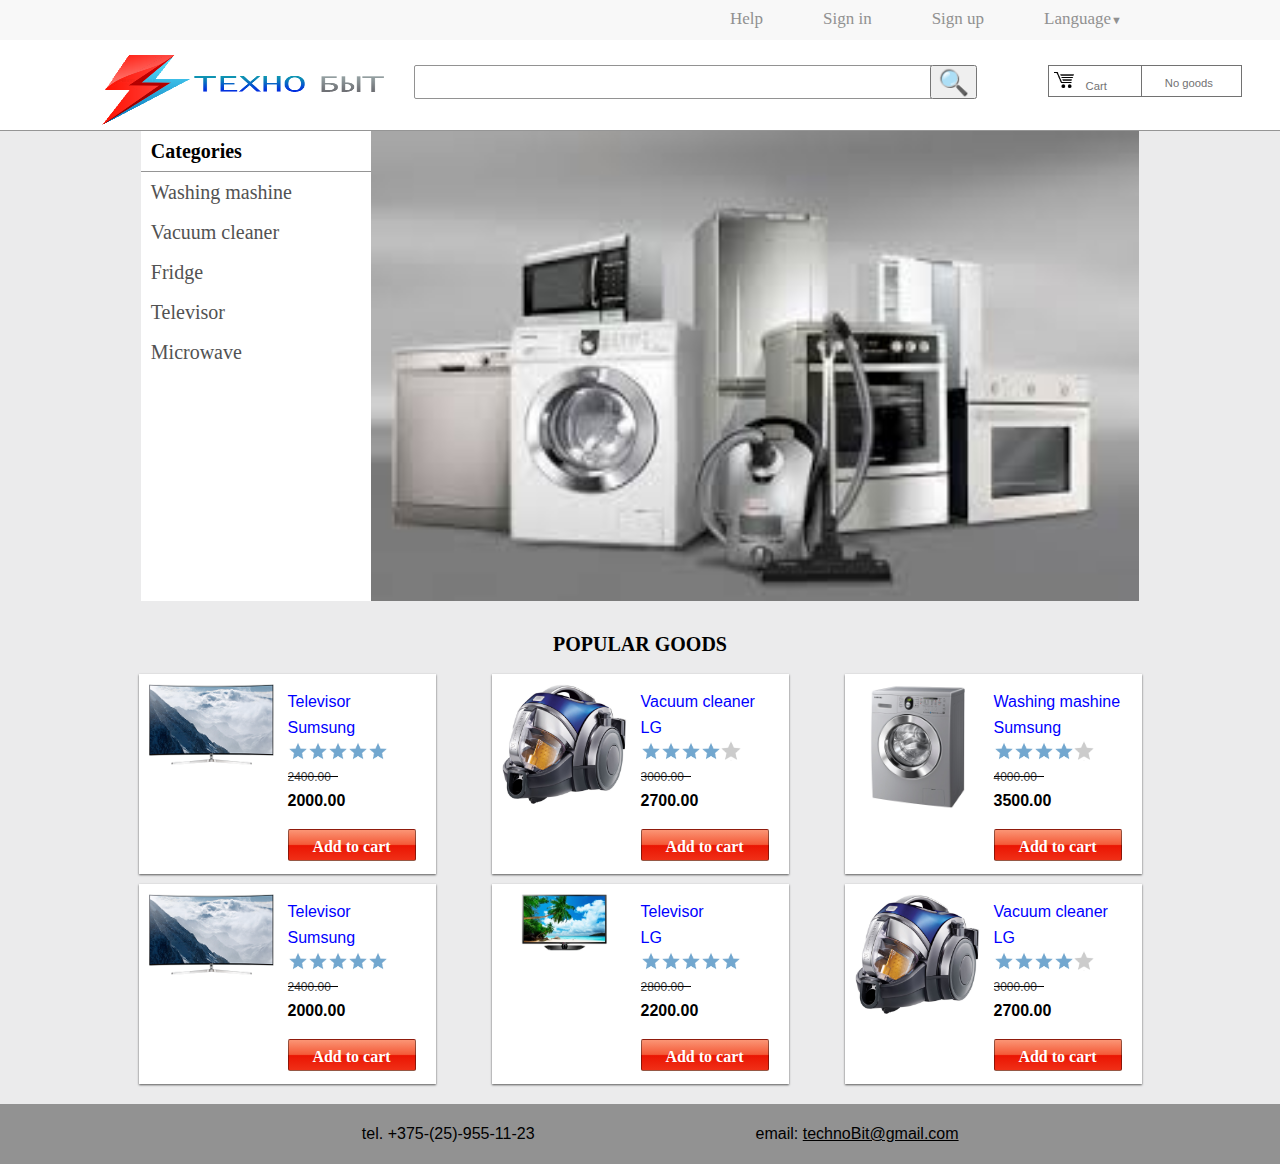
<file: index.html>
<!DOCTYPE html>
<html>
<head>
	<meta charset="utf-8">
	<meta name="viewport" content="width=device-width; initial-scale=1; maximum-scale=1">
	<link rel="stylesheet" type="text/css" href="css/style.css">
    <link rel="stylesheet" type="text/css" href="css/reset.css">
    <link rel="stylesheet" type="text/css" href="css/normalize.css">
    <link rel="shortcut icon" href="img/logo.png" type="image/x-icon">
	<title>техно-быт</title>
</head>
<body>
<header> 
	<div class="header">
		<div class="header__top">
			<div id="nav-menu">
				<div class="nav-menu__header">
					<a href="#signin">sign in</a>
					<span>/</span>
					<a href="signUp.html">sign up</a>
					<span class="cross"><a href="">&#9747;</a></span>
				</div>
				<div class="nav-menu__body">
					<ul>
						<li><a href=""><img src="img/home-icon.png"><span>Home</span></a></li>
						<li><a href="#"><img src="img/order-icon.png"><span>My orders</span></a></li>
						<li><a href="#"><img src="img/cart.png"><span>Cart</span></a></li>
						<li><a href="#"><img src="img/planet-icon.png"><span>Language</span></a></li>
						<li><a href="#"><img src="img/question-icon.png"><span>Help</span></a></li>
					</ul>
				</div>
			</div>
			<div class="menu-wrap">
   			    <nav class="menu">
       				<ul class="clearfix">
            			<li><a href="#">Help</a></li>
            			<li><a href="#">Sign in</a></li>
            			<li><a href="signUp.html">Sign up</a></li>
            			<li>
               			    <a href="#">Language<span class="arrow">&#9660;</span></a>
 						    <ul class="sub-menu">
                   				<li><a href="#">Engish</a></li>
                   				<li><a href="#">Russian</a></li>
               				</ul>
           				</li>
       				</ul>
   				</nav>
			</div>
		</div>
		<div class="header__bottom">
			<button id="menu-button" onclick="displayNavMenu('nav-menu')">
				<div class="menu-button__container">
					<div class="bar"></div>
					<div class="bar"></div>
					<div class="bar"></div>		
				</div>
			</button>
			<a href="#"><img class="logo" src="img/logo.png"></a>
			<div class="search">
				<input type="search" name="serch-input">	
				<button class="search-button">&#128269;</button>
			</div>
			<a href="#">
				<div class="cart-block">
					<div class="cart-block__left">
						<img src="img/cart-main.png">
						<span>Cart</span>
					</div>
					<div class="cart-block__right">
						<span>No goods</span>
					</div>
				</div>
			</a>
			<a href="#"><img class="cart" src="img/cart.png"></a>
			<a href="#"><img class="loupe" src="img/loupe.png"></a>
		</div>	
	</div>
</header>
<div class="wrapper">
	<div class="wrapper__center">
		<div class="menu-category">
			<ul class="menu">
				<li class="menu__item main-item"><b>Categories</b></li>
				<li class="menu__item"><a href="#">Washing mashine</a></li>
				<li class="menu__item"><a href="#">Vacuum cleaner</a></li>
				<li class="menu__item"><a href="#">Fridge</a></li>
				<li class="menu__item"><a href="#">Televisor</a></li>
				<li class="menu__item"><a href="#">Microwave</a></li>
			</ul>
		</div>
		<div class="wrapper__img">
			<img class="main-img" src="img/main-img.jpg">
		</div>	
		<button id="catalog-button">Catalog</button>
		<button id="dicount-goods-button">Discounted goods</button>
		<div class="title">
			<h5><b>POPULAR GOODS</b></h5>
		</div>
		<div class="cards">
			<div class="card">
				<div class="card__container">
					<div class="card__img">
						<a href="#"><img src="img/goods/televisor/tel1.png"></a>
					</div>
					<div class="card__info">
						<a href=""><h3>Televisor</h3></a>
						<a href=""><h3>Sumsung</h3></a>
						<div class="rating">
							<div class="star star-blue"></div>
							<div class="star star-blue"></div>
							<div class="star star-blue"></div>
							<div class="star star-blue"></div>
							<div class="star star-blue"></div>
						</div>
						<div class="info__price">
							<div class="price__line"></div>
							<p class="price">2400.00</p>
							<p class="discounted-price"><b>2000.00</b></p>
						</div>
						<button class="cart-button"><b>Add to cart</b></button>
					</div>
				</div>
			</div>
			<div class="card">
				<div class="card__container">
					<div class="card__img">
						<a href="#"><img src="img/goods/vacuumcleaner/vac1.jpg"></a>
					</div>
					<div class="card__info">
						<a href=""><h3>Vacuum cleaner</h3></a>
						<a href=""><h3>LG</h3></a>
						<div class="rating">
							<div class="star star-blue"></div>
							<div class="star star-blue"></div>
							<div class="star star-blue"></div>
							<div class="star star-blue"></div>
							<div class="star"></div>
						</div>
						<div class="info__price">
							<div class="price__line"></div>
							<p class="price">3000.00</p>
							<p class="discounted-price"><b>2700.00</b></p>
						</div>
						<button class="cart-button"><b>Add to cart</b></button>
					</div>
				</div>
			</div>
			<div class="card">
				<div class="card__container">
					<div class="card__img">
						<a href="#"><img src="img/goods/washingmashine/wash1.jpg"></a>
					</div>
					<div class="card__info">
						<a href=""><h3>Washing mashine</h3></a>
						<a href=""><h3>Sumsung</h3></a>
						<div class="rating">
							<div class="star star-blue"></div>
							<div class="star star-blue"></div>
							<div class="star star-blue"></div>
							<div class="star star-blue"></div>
							<div class="star"></div>
						</div>
						<div class="info__price">
							<div class="price__line"></div>
							<p class="price">4000.00</p>
							<p class="discounted-price"><b>3500.00</b></p>
						</div>
						<button class="cart-button"><b>Add to cart</b></button>
					</div>
				</div>
			</div>
			<div class="card">
				<div class="card__container">
					<div class="card__img">
						<a href="#"><img src="img/goods/televisor/tel1.png"></a>
					</div>
					<div class="card__info">
						<a href=""><h3>Televisor</h3></a>
						<a href=""><h3>Sumsung</h3></a>
						<div class="rating">
							<div class="star star-blue"></div>
							<div class="star star-blue"></div>
							<div class="star star-blue"></div>
							<div class="star star-blue"></div>
							<div class="star star-blue"></div>
						</div>
						<div class="info__price">
							<div class="price__line"></div>
							<p class="price">2400.00</p>
							<p class="discounted-price"><b>2000.00</b></p>
						</div>
						<button class="cart-button"><b>Add to cart</b></button>
					</div>
				</div>
			</div>
			<div class="card">
				<div class="card__container">
					<div class="card__img">
						<a href="#"><img src="img/goods/televisor/tel2.jpg"></a>
					</div>
					<div class="card__info">
						<a href=""><h3>Televisor</h3></a>
						<a href=""><h3>LG</h3></a>
						<div class="rating">
							<div class="star star-blue"></div>
							<div class="star star-blue"></div>
							<div class="star star-blue"></div>
							<div class="star star-blue"></div>
							<div class="star star-blue"></div>
						</div>
						<div class="info__price">
							<div class="price__line"></div>
							<p class="price">2800.00</p>
							<p class="discounted-price"><b>2200.00</b></p>
						</div>
						<button class="cart-button"><b>Add to cart</b></button>
					</div>
				</div>
			</div>
			<div class="card">
				<div class="card__container">
					<div class="card__img">
						<a href="#"><img src="img/goods/vacuumcleaner/vac1.jpg"></a>
					</div>
					<div class="card__info">
						<a href=""><h3>Vacuum cleaner</h3></a>
						<a href=""><h3>LG</h3></a>
						<div class="rating">
							<div class="star star-blue"></div>
							<div class="star star-blue"></div>
							<div class="star star-blue"></div>
							<div class="star star-blue"></div>
							<div class="star"></div>
						</div>
						<div class="info__price">
							<div class="price__line"></div>
							<p class="price">3000.00</p>
							<p class="discounted-price"><b>2700.00</b></p>
						</div>
						<button class="cart-button"><b>Add to cart</b></button>
					</div>
				</div>
			</div>
		</div>
	</div>
</div>
<footer>
	<div class="footer__wrapper">
		<div class="container">
			<ul class="content">
				<li>tel. +375-(25)-955-11-23</li>
				<li>email: <a href="#">technoBit@gmail.com</a></li>
			</ul>
		</div>
		
	</div>
</footer>
<script type="text/javascript" src="script/index.js"></script>
</body>
</html>
</file>
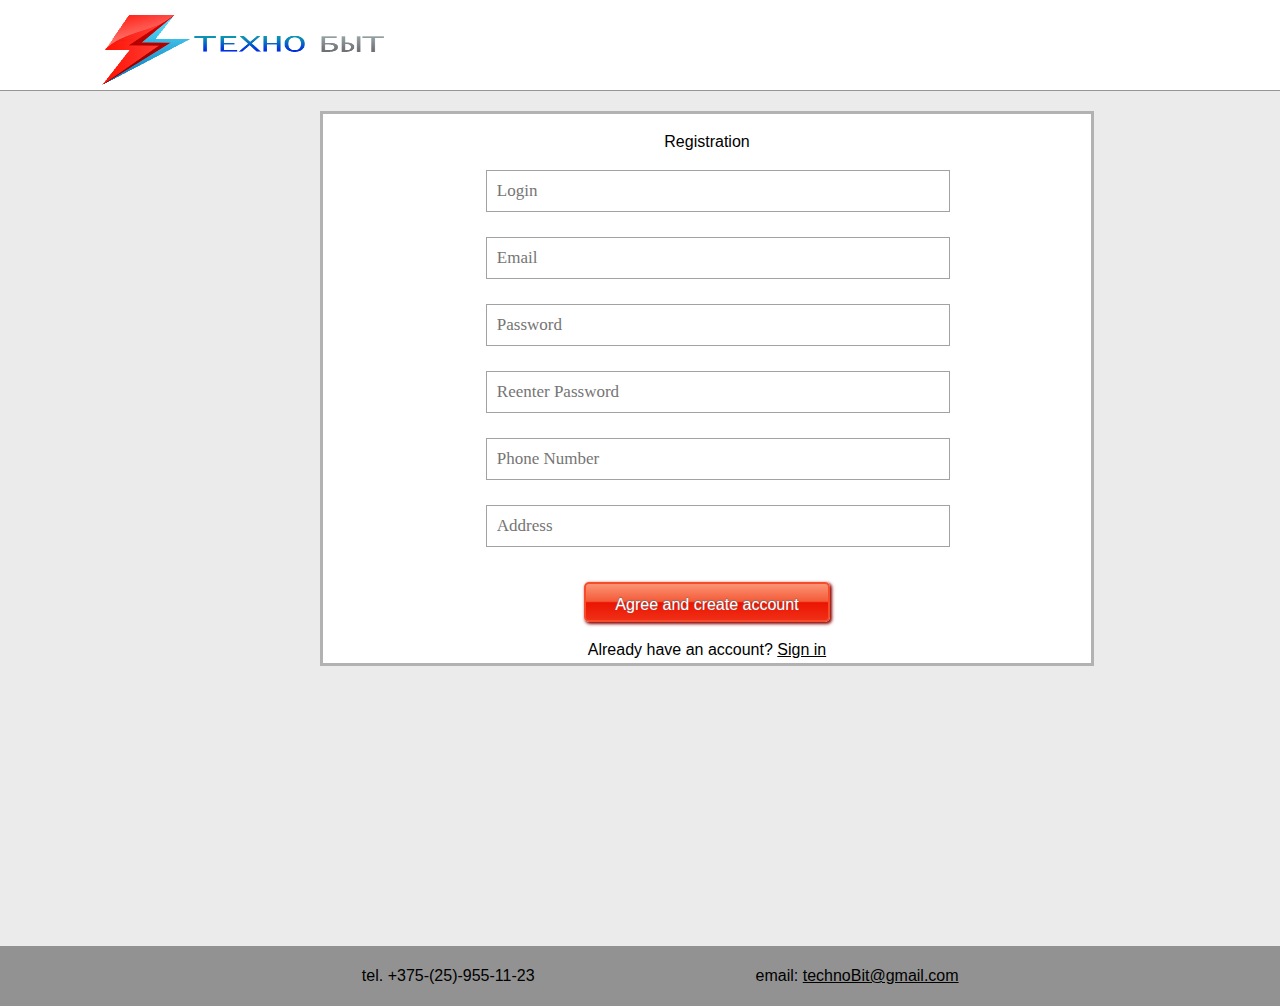
<file: signUp.html>
<!DOCTYPE html>
<html>
<head>
	<meta charset="utf-8">
	<meta name="viewport" content="width=device-width; initial-scale=1; maximum-scale=1">
	<link rel="stylesheet" type="text/css" href="css/style.css">
    <link rel="stylesheet" type="text/css" href="css/reset.css">
    <link rel="stylesheet" type="text/css" href="css/normalize.css">
    <link rel="shortcut icon" href="img/logo.png" type="image/x-icon">
	<title>техно-быт</title>
</head>
<body>
	<header>
		<div class="header__bottom">
			<a href="index.html"><img class="logo" src="img/logo.png"></a>
		</div>
	</header>
	<div class="wrapper">
		<div class="main-form">
			<div class="container">
				<h2>Registration</h2>
				<form name="register_form" onsubmit="return vlidateRegisterData()">
					<div class="input-block">
						<input id="login" type="text" name="login" placeholder="Login">
						<div id="login_error" class="error"></div>
					</div>
					<div class="input-block">
						<input id="email" type="email" name="email" placeholder="Email">
						<div id="email_error" class="error"></div>
					</div>
					<div class="input-block">
						<input id="password" type="password" name="password" placeholder="Password">
						<div id="password_error" class="error"></div>
					</div>
					<div class="input-block">
						<input id="password_conf" type="password" name="password_comfirmation" placeholder="Reenter Password">
						<div id="password_conf_error" class="error"></div>
					</div>
					<div class="input-block">
						<input id="phone_number" type="text" name="phone_number" placeholder="Phone Number">
						<div id="phone_number_error" class="error"></div>
					</div>
					<div class="input-block">
						<input id="address" type="text" name="address" placeholder="Address">
						<div id="address_error" class="error"></div>
					</div>
					<button type="submut" id="register-submit-button">Agree and create account</button>
				</form>
				<p><span>Already have an account? </span><a href="#">Sign in</a></p>
			</div>	
		</div>
	</div>
	<footer>
	<div class="footer__wrapper">
		<div class="container">
			<ul class="content">
				<li>tel. +375-(25)-955-11-23</li>
				<li>email: <a href="#">technoBit@gmail.com</a></li>
			</ul>
		</div>
	</div>
</footer>
<script type="text/javascript" src="script/signUp.js"></script>
</body>
</html>
</file>
<file: css/style.css>
html, body{
	height: 100%;
	background-color: #ebebec;
}
.header{
	width: 100%;
	height: 50px;
	border-bottom: grey solid 1px;
	text-decoration: none;
	font-size: 25px;
}
.header__top .menu-wrap{
	width: 100%;
	height: 40px;
	background-color: #f8f8f8;
	position: absolute;
	display: none;
}
.header__bottom{
	float: left;
	position: fixed;
	height: 50px;
	background-color: #fff;
	width: 100%;
	z-index: 25;
	border-bottom: solid 1px #959595;
}
.header__bottom .logo{
	padding-top: 5px;
	height: 40px;
	width: 30%;
	margin-left: 20%;
	float: left;
}
.header__bottom .search, .cart-block, .menu-category{
	position: absolute;
	display: none;
}

.header__bottom .loupe, .cart{
	height: 20px;
	width: 20px;
	float: right;
	padding: 15px;
	margin-right: 5px;
}
#menu-button{
	border: 1px #000 solid;
	border-radius: 5px;
	position: absolute;
	display: block;
	margin-top: 10px;
	margin-left: 10px;
}
#menu-button .bar {
    width: 20px;
    height: 3px;
    background-color: black;
    margin: 4px 0;
}
.nav-menu__header a, span{
	text-decoration: none;
	color: #fff;
}
#nav-menu{
	background-color: #fff;
	z-index: 999;
	width: 80%;
	font-size:17px;
	font-family: cursive;
	background-color: #E6E6E6;
	display: none;
	position: fixed;
	min-height: 100%;
}
.nav-menu__header{
	padding: 17px;
	background-image: url(../img/nav-menu-background.jpg);
}
.nav-menu__header .cross{
	float: right;
}
.nav-menu__body{
	color:#000;
	padding-bottom: 100px;
}
.nav-menu__body img{
	width: 25px;
	height: 25px;
	padding: 15px;
	float: left;
}
.nav-menu__body ul{
	padding-top: 5px;
}
.nav-menu__body li{
	height: 55px;
}
.nav-menu__body li a{
	text-decoration: none;
}
.nav-menu__body span{
	text-decoration: none;
	color: #3A3E4A;
	line-height: 55px;
}
.wrapper{
	background-color: #ebebec;
	float: left;
	width: 100%;
	min-height: 95%;
}
.wrapper__center{
	background-color: #ebebec;
	width: 100%;
}
.wrapper__img{
	width: 90%;
	margin-left: 5%;
}
.wrapper__center .main-img{
	width: 100%;
}
#catalog-button{
	margin-top: 5px;
	margin-left: 5%;
  	position: relative;
    display: inline-block;
    width: 90%;
    height: 2.5em;
    line-height: 2.5em;
    vertical-align: middle;
    text-align: center;
    text-decoration: none;
    text-shadow: 0 -1px 1px #777;
    color: #fff;
    outline: none;
    border: 2px solid #F64C2B;
    border-radius: 5px;
    box-shadow: 0 0 0 60px rgba(0,0,0,0) inset, .1em .1em .2em #800;
    background: linear-gradient(#FB9575, #F45A38 48%, #EA1502 52%, #F02F17);
}
#dicount-goods-button{
	margin-top: 10px;
	margin-left: 5%;
  	position: relative;
    display: inline-block;
    width: 90%;
    height: 2.5em;
    line-height: 2.5em;
    vertical-align: middle;
    text-align: center;
    text-decoration: none;
    text-shadow: 0 -1px 1px #777;
    color: #fff;
    outline: none;
    border: 2px solid #000080;
    border-radius: 5px;
    box-shadow: 0 0 0 60px rgba(0,0,0,0) inset, .1em .1em .2em #0000FF;
    background: linear-gradient(#0000FF, #0000EE 48%, #0101DF 52%, #0B0B61);
}
.wrapper__center h5{
	text-align: center;
	font-size: 20px;
	padding-top: 10px;
	font-family:'Ek Mukta';
}
.cards{
	padding-bottom: 20px;
	float: left;
	width: 100%;
	background-color: #ebebec;
	}
.card{
	box-shadow: 0 1px 2px #585858;
	float: left;
	margin-top: 10px;
	background-color: #fff;
	width: 90%;
	margin-left: 5%;
	height: 200px;
}
.card__container{
	position: relative;
	padding: 10px;
}
.card__img{
	width: 45%;
	float: left;
}
.card__img img{
	width: 100%;

}
.card__info{
	font-family: Helvetica;
	color: #000;
	float: left;
	padding-left: 5%;
	width: 50%;
}
.card__info h3{
	padding-top: 10px;
}
.card__info a{
	text-decoration: none;
	color:blue;
}
.card__info span{
	font-family: Helvetica;
	color: #000;
}
.card__info .rating{
	width: 90%;
	margin-top: 5px;
	float: left;
}
.card__info .star{
	float: left;
	width: 20px;
	height: 20px;
	display: inline-block;
	background-image: url(../img/star-grey.png);
	background-size: 20px;
}

.card__info .star-blue{
	float: left;
	width: 20px;
	height: 20px;
	display: inline-block;
	background-image: url(../img/star-blue.png);
	background-size: 20px;
}
.card__info .cart-button{
	font-family: cambria;
	margin-top: 20px;
	display: inline-block;
    width: 8em;
    height: 2em;
    line-height: 2em;
    vertical-align: middle;
    text-align: center;
    text-decoration: none;
    user-select: none;
    color: #fff;
    outline: none;
    border: 1px solid rgba(0,0,0,.4);
    border-radius: 2px;
    background: linear-gradient(#FB9575, #F45A38 48%, #EA1502 52%, #F02F17);
    box-shadow:
    0 0 3px rgba(0,0,0,0) inset,
    0 1px 1px 1px rgba(255,255,255,.2),
    0 -1px 1px 1px rgba(0,0,0,0);
    transition: .2s ease-in-out;
}
.card__info .info__price{
	padding-top: 10px;
	float: left;
	width: 90%;
}
.card__info .info__price .price{
	font-size: 12px;
	color:#424242;
}
.card__info .info__price .discounted-price{
	padding-top: 10px;
}
.card__info .price__line{
	background-color: #000;
	position: absolute;
	width: 50px;
	height: 1px;
	margin-top: 5px;
}
.footer__wrapper{
	width: 100%;
	background-color: #929292;
	min-height: 50px;
	float: left;
	padding-bottom: 10px;
}
footer .container{
	width: 78.5%;
    margin-left: 11%;
	float: left;
	min-height: 50px;
}
footer .content{
	margin-top: 22px;
}
footer .content li{
	float: left;
	margin-left: 22%;
}
footer .content li a{
	color: #000;
}
/*signUp.html*/
.main-form{
	width: 100%;
	margin-top: 50px;
	float: left;
	background-color: #ebebec;
}

.main-form .container{
	padding-top: 20px;
	float: left;
	width: 80%;
	margin-left: 10%;
}
.main-form .container h2{
	text-align: center;
}
.main-form .container form{
	width: 80%;
	margin-left: 10%;
}
.main-form .container .input-block{
	width: 100%;
}
.main-form .container input{
	width: 100%;
	background-color: #ebebec;
	font: 17px Times;
	padding: 10px;
	border: none;
	margin-top: 20px;
	border-bottom: 1px solid #727272;
}
.main-form .container input:focus{
	outline: none;
}
.main-form .container input::placeholder{
	font: 17px Times;
}
.main-form #register-submit-button{
	margin-bottom: 10px;
	margin-top: 30px;
	margin-left: 5%;
  	position: relative;
    display: inline-block;
    width: 90%;
    height: 2.5em;
    line-height: 2.5em;
    vertical-align: middle;
    text-align: center;
    text-decoration: none;
    text-shadow: 0 -1px 1px #777;
    color: #fff;
    outline: none;
    border: 2px solid #F64C2B;
    border-radius: 5px;
    box-shadow: 0 0 0 60px rgba(0,0,0,0) inset, .1em .1em .2em #800;
    background: linear-gradient(#FB9575, #F45A38 48%, #EA1502 52%, #F02F17);
}
.main-form p{
	padding-top: 10px;
	margin-bottom: 5px;
	color: #000;
	text-align: center;
}
.main-form span{
	color: #000;
}
.main-form a{
	color: #000;
}
.error{
	color: red;
	font-size: 12px;
	font-family: Times;
	padding-top: 5px;
}

@media(min-width: 500px){
	.card{
		width: 42%;
	}
	.header__bottom{
		height: 70px;
	}
	.header__bottom .logo{
		margin-top: 5px;
		height: 50px;
		width: 20%;
		margin-left: 15%;
	}
	/*signUp.html*/
	.main-form{
		margin-top: 70px;
	}
}

@media(min-width: 1100px){
	.cards{
		width: 87%;
		margin-left: 6.5%;
	}
	.card{
		width: 26.7%;
	}
	.header__bottom{
		position: relative;
	}
	.header__bottom #menu-button{
		display: none;
	}
	.header__top .menu-wrap{
		position: relative;
		display: block;
	}

	.header__top .menu {
		float: right;
   		margin-right:10%;
	}
 
	.header__top .menu li {
	    margin:0px;
	    list-style:none;
   		font-family:'Ek Mukta';
	}
 
	.header__top .menu a {
    	transition:all linear 0.15s;
    	color:#919191;
	}
 
	.header__top .menu li:hover > a {
    	color:red;
	}
	.header__top .menu .arrow {
    	font-size:11px;
    	line-height:0%;
    	color:#919191;;
	}

	.header__top .menu > ul > li {
    	float:left;
    	display:inline-block;
    	position:relative;
    	font-size:17px;
	}
 
	.header__top .menu > ul > li > a {
  		text-decoration: none;
    	padding:10px 30px;
    	display:inline-block;
	}
	.header__top .sub-menu {
    	width:100%;
    	padding:5px 0px;
    	position:absolute;
    	top:100%;
    	left:0px;
    	z-index:-1;
    	opacity:0;
    	transition:opacity linear 0.15s;
    	box-shadow:0px 2px 3px rgba(0,0,0,0.2);
	}
	.header__top .menu li:hover .sub-menu {
		background-color: #fff;
    	z-index:999;
    	opacity:1;
	}
	.header__top .sub-menu li {
    	display:block;
    	font-size:16px;
	}
 
	.header__top .sub-menu li a {
    	text-decoration: none;
    	padding:10px 30px;
    	display:block;
	}
 
	.header__top .sub-menu li a:hover, .sub-menu .current-item a {
    	background:#f2f2f2;
	}
	.header__bottom{
		position: relative;
		display: block;
		height: 90px;
	}
	.header__bottom .logo{
		margin-top: 10px;
		height: 70px;
		width: 22%;
		margin-left: 8%;
	}
	.header__bottom .loupe, .cart{
		position: absolute;
		display: none;
	}
	.header__bottom .search{
		float: left;
		position: relative;
		display: block;
		width: 50%;
	}
	.header__bottom .search input{
		font-size: 14px;
		height: 30px;
		margin-top: 25px;
		margin-left: 30px;
		width: 80%;
		border: solid #929292 1px;
		border-radius: 2px 0px 0px 2px;
	}
	.header__bottom .search input:focus{
		outline: none;
	}
	.header__bottom .search-button{
		height: 34px;
    	position: absolute;
    	margin-top: 25px;
    	margin-left: -2px;
	}
	.header__bottom .cart-block{
		position: relative;
		display: block;
		width: 15%;
		float: right;
		height: 30px;
		margin-right: 3%;
		margin-top: 25px;
		border: solid #727272 1px;
	}
	.header__bottom .cart-block__left{
		height: 30px;
		width: 48%;
		float: left;
		border-right: solid #727272 1px;
	}
	.header__bottom .cart-block__right{
		height: 30px;
		float: left;
		width: 49%;
	}
	.header__bottom .cart-block  img{
		width: 20px;
		height: 20px;
		padding-top: 4px;
		padding-left: 5px;
	}
	.header__bottom .cart-block span{
		color:#727272;
		font-size: 0.45em;
		padding-left: 5px;
	}
	.header__bottom .cart-block__right span{
		padding-left: 23px;
	}
	.wrapper__center .menu-category{
   		font-family:'Ek Mukta';
   		font-size: 20px;
		float: left;
		display: block;
		position: relative;
		width: 18%;
		margin-left: 11%;
		height: 470px;
		background-color: #fff;
	}
	.wrapper__center .menu-category .main-item{
		padding-top: 10px;
		padding-bottom: 10px;
		padding-left: 10px;
		border-bottom: solid 1px #959595;
	}
	.wrapper__center .menu-category li  a{
		text-decoration: none;
		color: #525252;
		display: block;
		padding: 10px;
		background-color: #fff;
	}
	.wrapper__center .menu-category li:hover > a{
    	color:red;
	}
	.wrapper__center .menu-category .last-item{
		background-color: #fff;
	}
	.wrapper__center .wrapper__img{
		width: 60%;
		float: left;
		margin-left: 0px;
	}
	.wrapper__center .wrapper__img .main-img{
		width: 100%;
		height: 470px;
	}
	#catalog-button, #dicount-goods-button{
		position: absolute;
		display: none;
    }
    .wrapper__center .title{
    	padding-top: 20px;
    	padding-bottom: 10px;
    	width: 100%;
    	float: left;
    }

	/*signUp.html*/
    .main-form{
    	margin-left: 25%;
    	margin-top: 20px;
    	background-color: #fff;
    	border: 3px solid #b2b2b2;
    	width: 60%;
    }
	.main-form .container input{
		background-color: #fff;
		border: 1px solid #a2a2a2;
		width: 90%;
		margin-left: 5%;
	}
	.main-form #register-submit-button{
		width: 50%;
		margin-left: 25%;
	}

}
</file>
